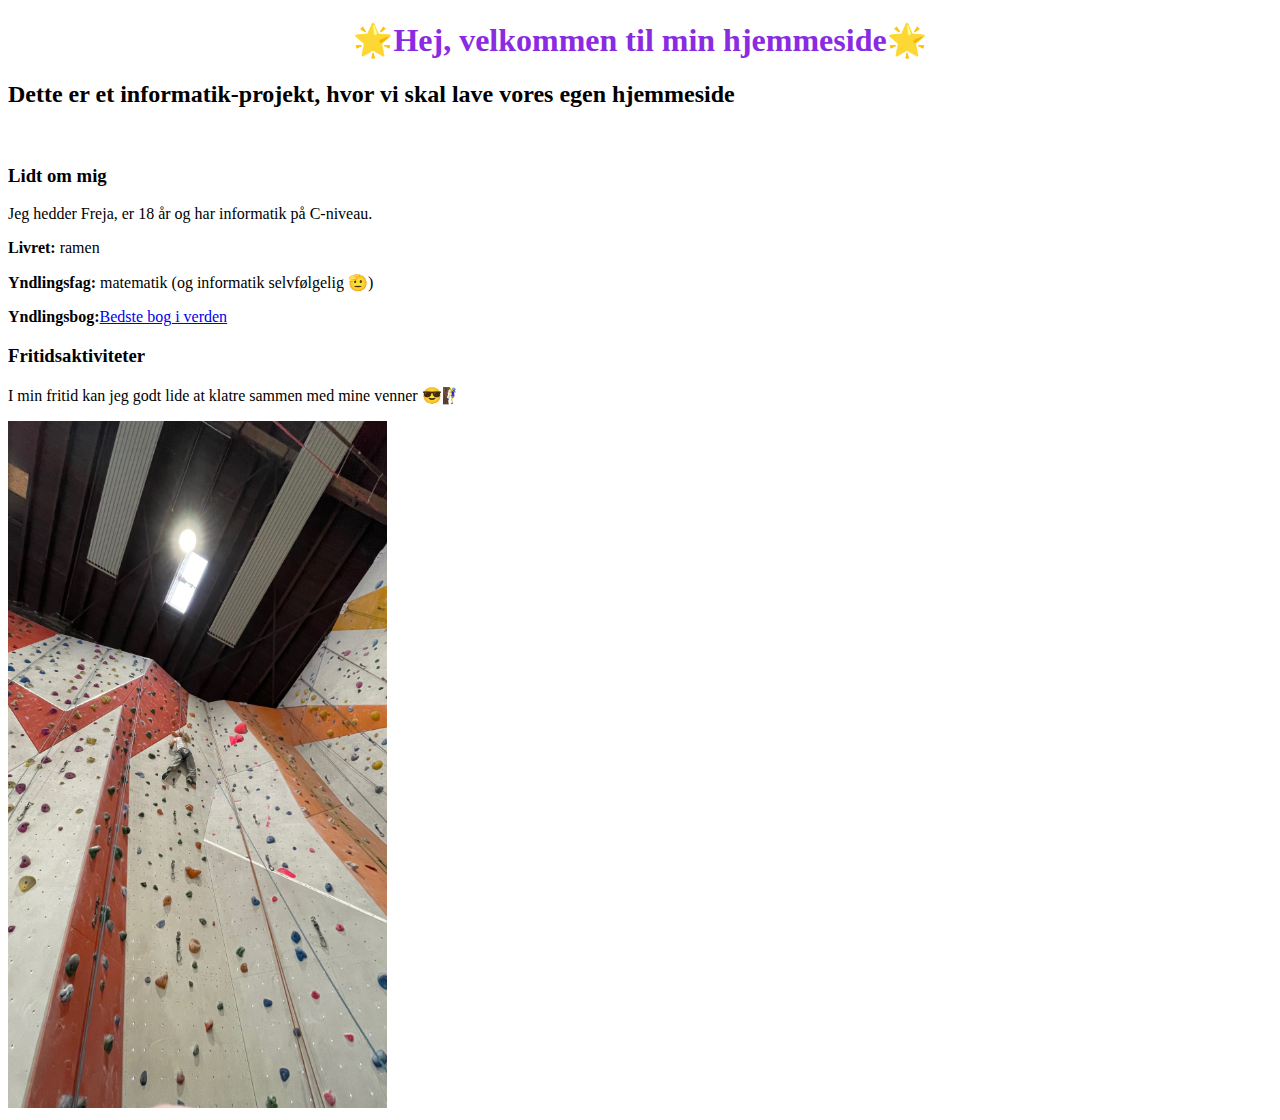
<file: Hjemmeside/index.html>
<!DOCTYPE html>
<html>
    <head>
        <meta charset="UTF-8">
        <link rel="stylesheet" href="mystyles.css">
    </head>
    
    <body>
        <h1><center>🌟Hej, velkommen til min hjemmeside🌟</center></h1>
        <h2>Dette er et informatik-projekt, hvor vi skal lave vores egen hjemmeside</h2>
            <br>
        <h3>Lidt om mig</h3>
        <p>Jeg hedder Freja, er 18 år og har informatik på C-niveau.</p>
        <p class="highlight">Livret: <span class="non-highlight">ramen</span></p>
        <p class="highlight">Yndlingsfag: <span class="non-highlight">matematik (og informatik selvfølgelig 🫡)</span></p>
        <p class="highlight">Yndlingsbog:<span class="non-highlight"><a href="https://www.saxo.com/dk/never-let-me-go_kazuo-ishiguro_paperback_9780571258093?srsltid=AfmBOorn_I6LMTSny30weOUsLltJ7mnPaln0Hk6yOniR8T9pfxQ7IR9g">Bedste bog i verden </a></span></p>
        <h3>Fritidsaktiviteter</h2>
        <p>I min fritid kan jeg godt lide at klatre sammen med mine venner 😎🧗‍♀️</p>
        <img src="Billeder/IMG_4915.jpeg">


    </body>
</html>
</file>
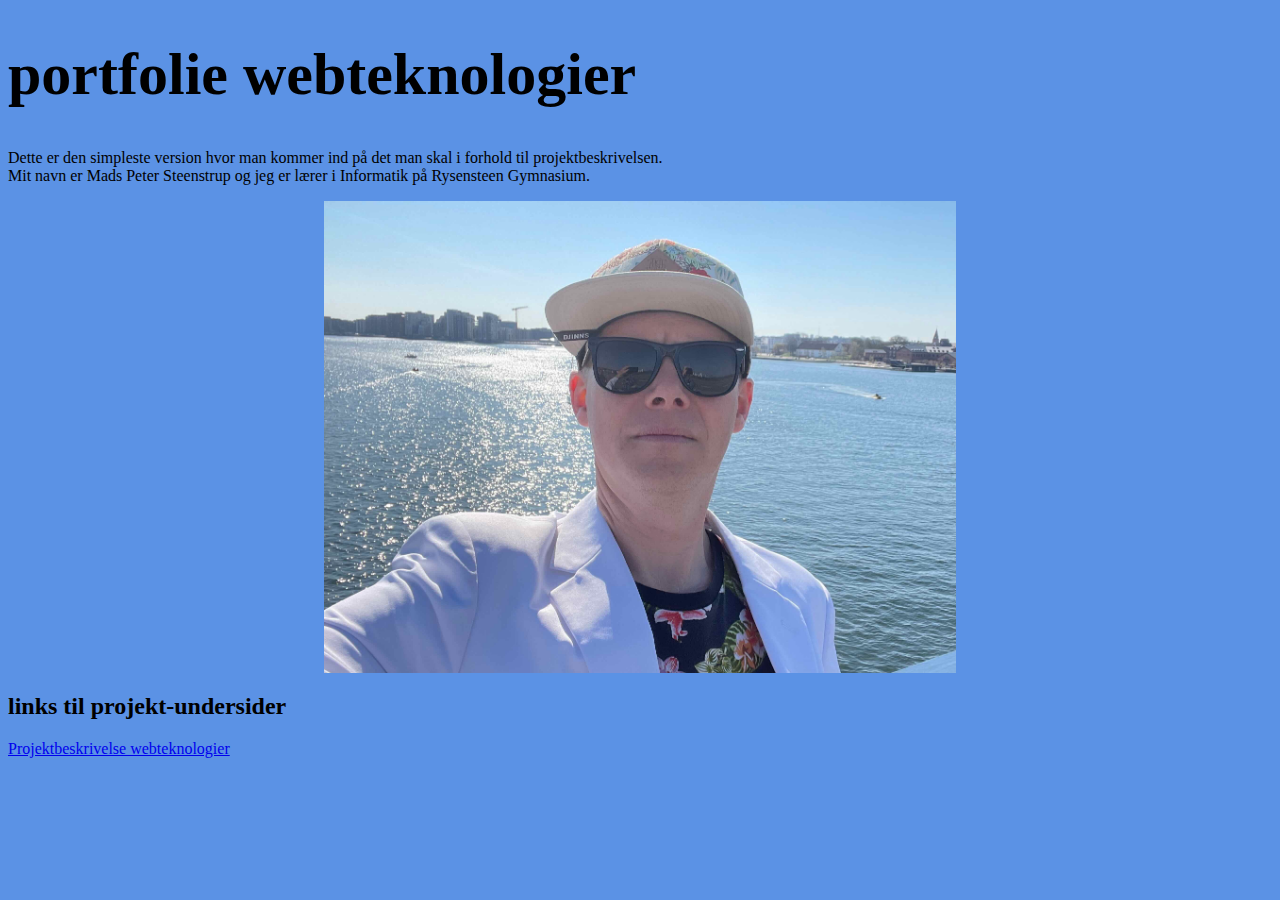
<file: Hjemmeside/portfolieTemplate/index.html>
<!DOCTYPE html>
<html>
<head>
<meta charset="UTF-8">
<link rel="stylesheet" href="myStyle.css">
<title>MP's portfolie</title>
</head>

<body>
<h1>portfolie webteknologier</h1>
<p>Dette er den simpleste version hvor man kommer ind på det man skal i forhold til projektbeskrivelsen.
<br>
Mit navn er Mads Peter Steenstrup og jeg er lærer i Informatik på Rysensteen Gymnasium.
</p>

<img src="mp.jpeg" width=40%>

<h2> links til projekt-undersider </h2>

<a href="webteknologier.html"> Projektbeskrivelse webteknologier </a>

</body>
</html>
</file>
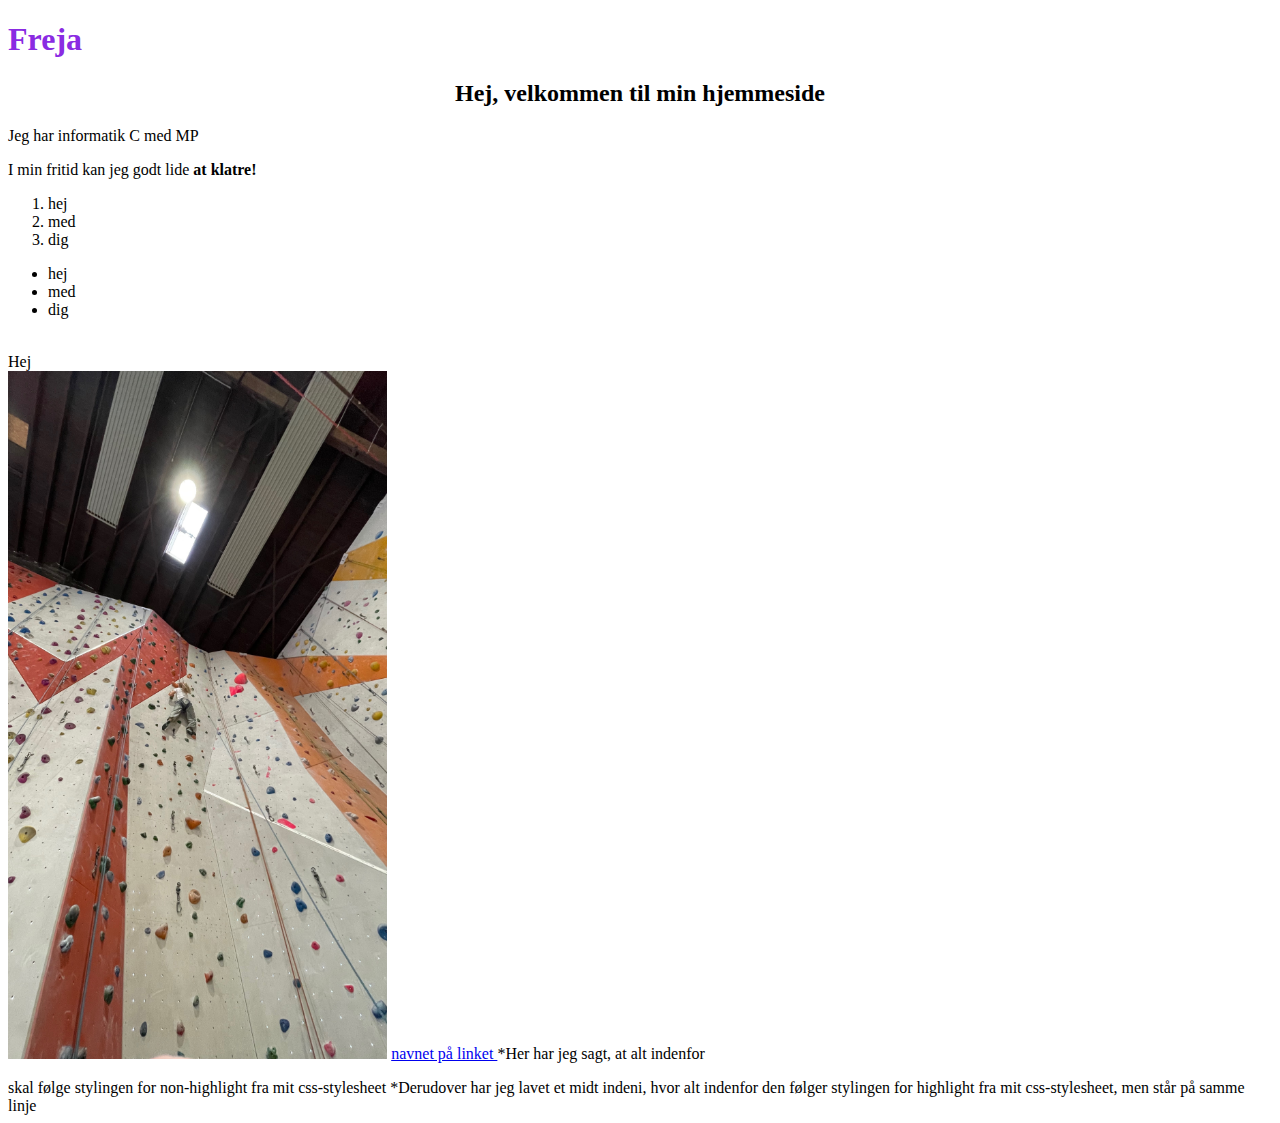
<file: Hjemmeside/noter.html>
<!DOCTYPE html> <!--Fortæller programmet, at filen skal være en html-->
<html> <!--alt imellem <html> og </html> er selve hjemmesiden, altså alt det efterfølgende skrives i html-->

    <head> <!--alt imellem <head> og </head> er opsætningen af siden, men vises ikke på skærmen-->
        <meta charset="UTF-8"> <!--dette fortæller hvilken tegnkodning, der skal bruges. UTF-8 er et tegnsprog, der understøttes af næsten alle sprog. Det er vigtigt, så programmet f.eks. kan skrive specielle tegn.-->
        <link rel="stylesheet" href="mystyles.css"> <!--Her har jeg linket til et css-stylesheet (se dokumentet). Dette gør, at jeg kan style min hjemmeside f.eks. vælge, at alle h1 skal være en bestemt farve osv. Hver gang programmet ser en h1, vil den kigge på stylesheetet og se hvad farven skal være.-->
    </head>

    <body> <!--alt imellem <body> og </body> er alt det, der vises på hjemmesiden-->
        <h1>Freja</h1> <!--h1 står for heading 1-->
        <h2><center>Hej, velkommen til min hjemmeside</center></h2> <!--h2 står for heading 2 og vil gør, at alt tekst står på næste linje. Yderligere findes h3, h4, h5 og h6. Derudover betyder <center> at teksten står i midten.-->
        <p>Jeg har informatik C med MP</p> <!--p står for paragraph og gør at teksten står i et nyt afsnit. Man kan også style paragraf, så man vælger mellemrummet, man kan få ting til at stå ude i siden i stedet for i venstre side osv.-->
        <p class="non-highlight">I min fritid kan jeg godt lide <span class="highlight">at klatre!</span></p> <!--*-->
        <ol> <!--ol står for ordered list og skaber en nummereret liste (følgende liste er ikke nummereret, ved ikke hvorfor)-->
            <li>hej</li> <!--Når jeg skriver en liste, skal jeg bruge <li> i stedet for <p>-->
            <li>med</li>
            <li>dig</li>
        </ol> 
        <ul> <!--ul står for unordered list og skaber en ikke-nummereret liste-->
            <li>hej</li>
            <li>med</li>
            <li>dig</li>
        </ul>
        <br>Hej<br> <!--dette gør, at teksten går ned på næste linje. Forskellen mellem p og br er, at de gør det samme, hvis man IKKE styler p.-->
        <img src="Billeder/IMG_4915.jpeg" width=30%> <!--Her har jeg linket til et billede med størrelsen 30%-->
        <a href="url link"> navnet på linket </a> <!--Dette er måden, hvorpå man indsætter links-->
    </body>

</html>

*Her har jeg sagt, at alt indenfor <p></p> skal følge stylingen for non-highlight fra mit css-stylesheet
*Derudover har jeg lavet et <span></span> midt indeni, hvor alt indenfor den følger stylingen for highlight fra mit css-stylesheet, men står på samme linje
</file>
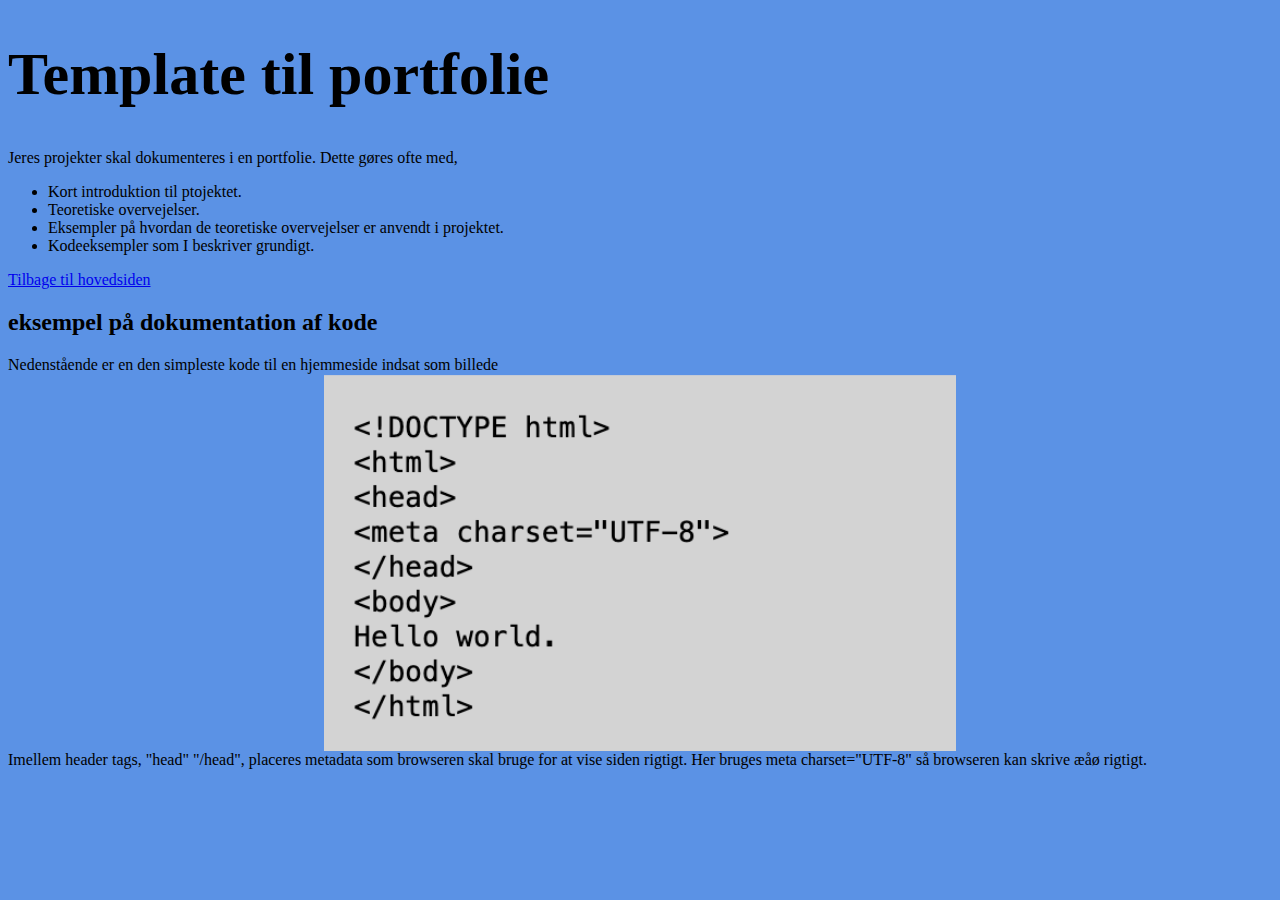
<file: Hjemmeside/portfolieTemplate/webteknologier.html>
<!DOCTYPE html>
<html>
<head>
<meta charset="UTF-8">
<link rel="stylesheet" href="myStyle.css">
<title>MP's portfolie</title>
</head>

<body>
<h1>Template til portfolie</h1>
<p>Jeres projekter skal dokumenteres i en portfolie. Dette gøres ofte med,
  <ul>
    <li>Kort introduktion til ptojektet.</li>
    <li>Teoretiske overvejelser.</li>
    <li>Eksempler på hvordan de teoretiske overvejelser er anvendt i projektet.</li>
    <li>Kodeeksempler som I beskriver grundigt.</li>
  </ul>

<a href="index.html"> Tilbage til hovedsiden </a>


<h2>eksempel på dokumentation af kode</h2>
Nedenstående er en den simpleste kode til en hjemmeside indsat som billede
<img src="Kodestump.png" width=40%>

Imellem header tags, "head" "/head", placeres metadata som browseren skal bruge for at vise siden rigtigt. Her bruges meta charset="UTF-8" så browseren kan skrive æåø rigtigt.



</body>
</html>
</file>
<file: Hjemmeside/mystyles.css>
h1 {
    color:blueviolet;
}

img{
    width: 30%;
}

.highlight{
    font-weight: bold;
}

.non-highlight{
    font-weight: 400;
}
</file>
<file: Hjemmeside/portfolieTemplate/myStyle.css>
body {
  background-color: rgb(91, 146, 229);
}

/* overskrift h1 design */
h1{
font-style: bold;
font-size: 60px;
}

pre{
  background-color: lightgray;
}


.boxFloatRighe{
float: right;
background-color: rgb(200,100,100);
width: 40%;
height: 40%;
overflow: hidden;
font-size: 40;
}

img {
  display: block;
  margin-left: auto;
  margin-right: auto;
  width: 50%;
}
</file>
